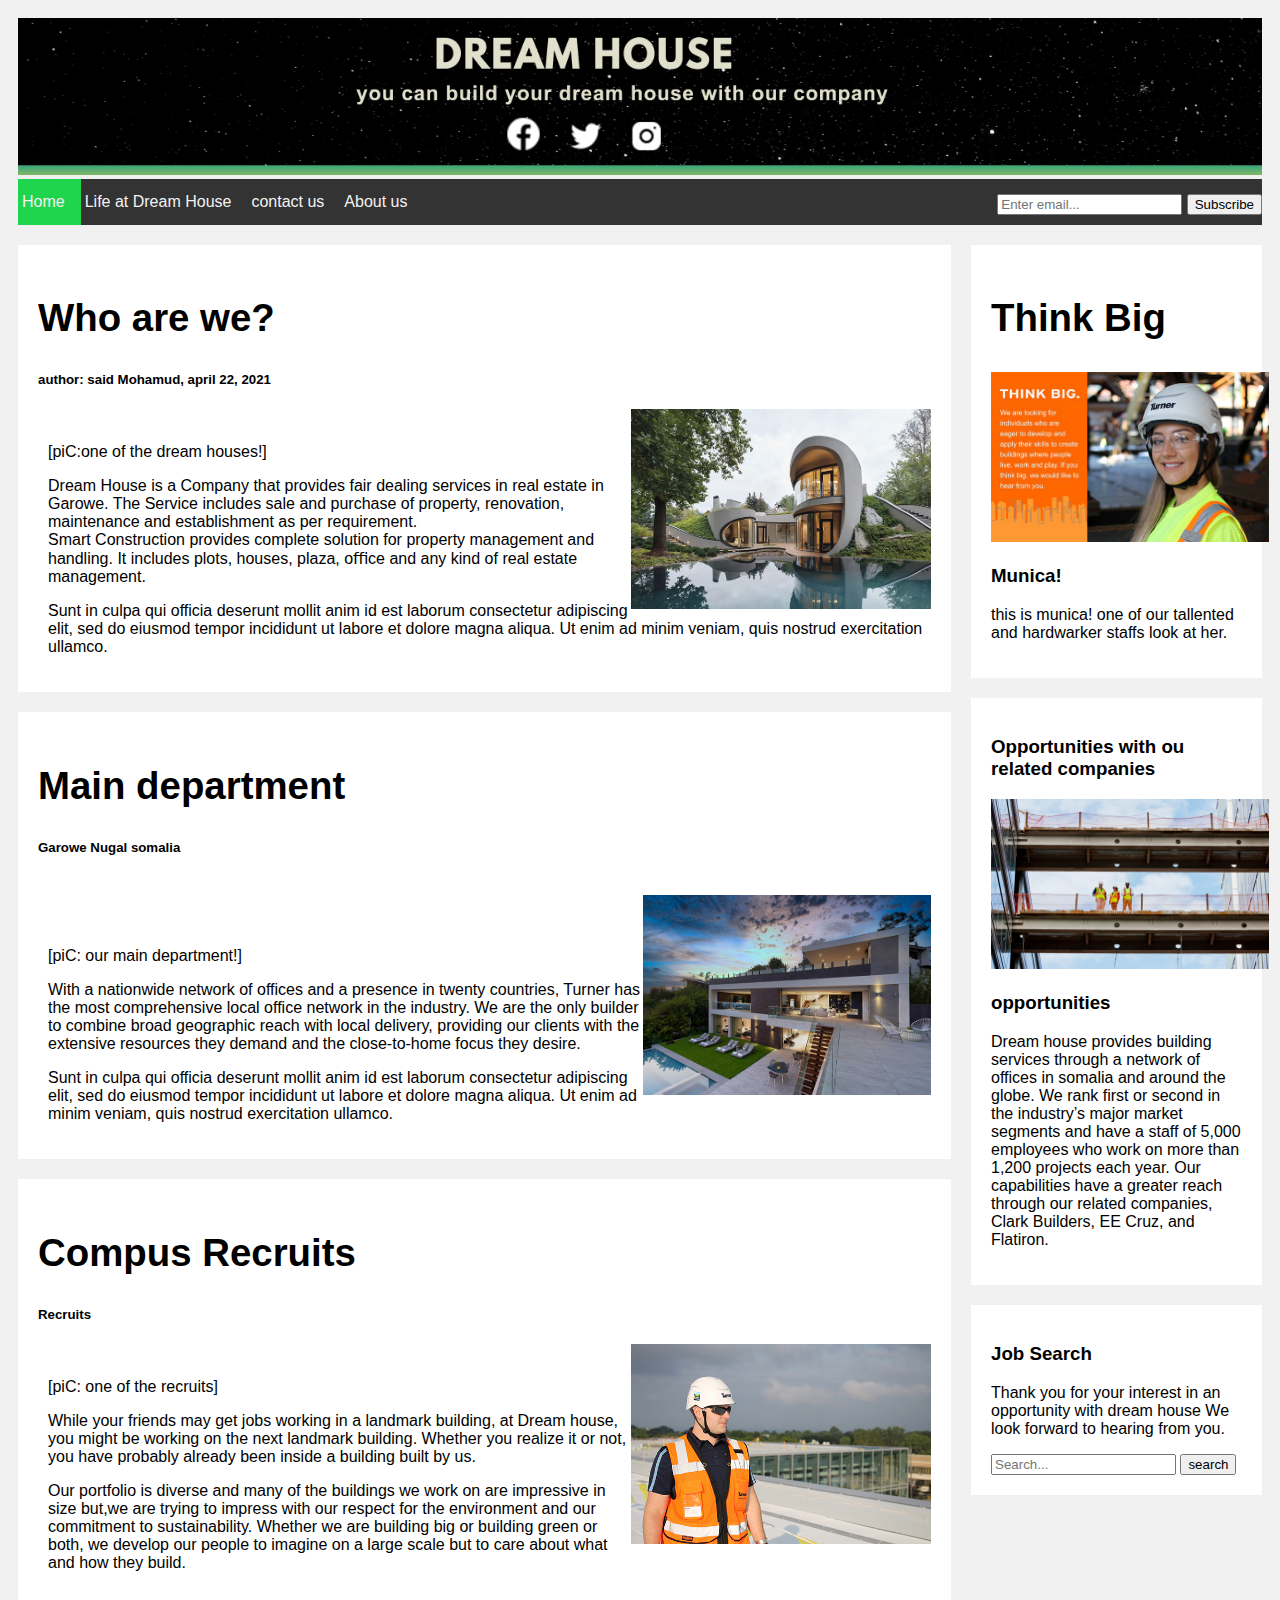
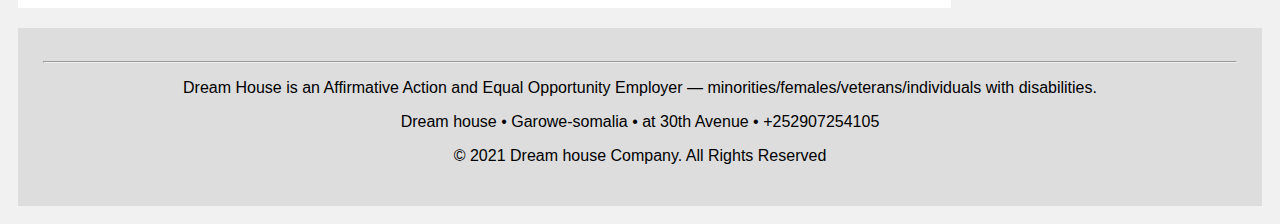
<file: index.html>
<!DOCTYPE html>
<html lang="en">
     <head>
     <title>DREAM HOUSE</title>
     <link rel="stylesheet" href="stylesheet.css">
     <meta charset="utf-8">
     <meta name="viewport" content="width=device-width, initial-scale=1">
     </head>
     <body>
         <div class="header">
     <img class="image_logo" src="logo1.png" alt="dream house logo ">
    </div>
    <div class="navigation">
       <!--<img src="home_50px.png" alt="home icon" class="icon"> --> 
        <a href="index.html" class="active" target="_blank">Home</a>
        <a href="life.html">Life at Dream House</a>
        <a href="contactus.html">contact us</a>
        <a href="aboutus.html">About us</a>
        <form class="form">
        <input type="email" placeholder="Enter email..." >
        <button type="submit" class="button">Subscribe</button>
        </form>
      </div>
      <div class="row">
        <div class="leftcolumn">
          <div class="section">
            <h2>Who are we?</h2>
            <h5>author: said Mohamud, april 22, 2021</h5> 
            <img class="image" src="dreamhouse.jpg" style="height: 200px;" alt="dream house"> <br>
            <p class="pa">[piC:one of the dream houses!] </p>
            <p class="pa">Dream House is a  Company that provides fair dealing services in real estate in Garowe. The Service includes sale and purchase of property, renovation, maintenance and establishment as per requirement.
                <br> Smart Construction provides complete solution for property management and handling. It includes plots, houses, plaza, oﬃce and any kind of real estate management.</p>
            <p class="pa">Sunt in culpa qui officia deserunt mollit anim id est laborum consectetur adipiscing elit, sed do eiusmod tempor incididunt ut labore et dolore magna aliqua. Ut enim ad minim veniam, quis nostrud exercitation ullamco.</p>
         
        </div>
          <div class="section">
            <h2>Main department</h2>
            <h5>Garowe Nugal somalia</h5> <br>
            <img class="image" src="location.jpg" style="height: 200px;" alt="department "> <br> <br>
            
            <p class="pa">[piC: our main department!]</p>
             <p class="pa">With a nationwide network of offices and a presence in twenty countries, Turner has the most comprehensive local office network in the industry. We are the only builder to combine broad geographic reach with local delivery, providing our clients with the extensive resources they demand and the close-to-home focus they desire.</p>
            <p class="pa">Sunt in culpa qui officia deserunt mollit anim id est laborum consectetur adipiscing elit, sed do eiusmod tempor incididunt ut labore et dolore magna aliqua. Ut enim ad minim veniam, quis nostrud exercitation ullamco.</p>
          </div>
          <div class="section">
            <h2>Compus Recruits</h2>
            <h5>Recruits</h5>
            <img class="image" src="recruit.jfif" style="height: 200px;" alt="staff "> <br>
            <P class="pa">[piC: one of the recruits]</P>
            <p class="pa"> While your friends may get jobs working in a landmark building, at Dream house, you might be working on the next landmark building. Whether you realize it or not, you have probably already been inside a building built by us.</p>
           <p class="pa">Our portfolio is diverse and many of the buildings we work on are impressive in size but,we are trying to impress with our respect for the environment and our commitment to sustainability. Whether we are building big or building green or both, we develop our people to imagine on a large scale but to care about what and how they build.</p>
          </div>
        </div>
        <div class="rightcolumn">
            <div class="section">
              <h2>Think Big</h2> 
              <img class="image1" src="aboutpic.jfif" style="height: 170px;" alt="about me"> <br>
              <h3>Munica! </h3>
              <p class="pa1">this is munica! one of our tallented and hardwarker staffs look at her.</p>
            </div>
            <div class="section">
              <h3>Opportunities with ou related companies </h3>
              <img class="image1" src="opportunity.jfif" alt="other companies pic" style="height: 170px;"> <br>
              <h3>opportunities</h3>
              <p>Dream house provides building services through a network of offices in somalia and around the globe. We rank first or second in the industry’s major market segments and have a staff of 5,000 employees who work on more than 1,200 projects each year. Our capabilities have a greater reach through our related companies, Clark Builders, EE Cruz, and Flatiron. </p>
            
            </div>
            <div class="section">
              <h3>Job Search</h3>
              <p>Thank you for your interest in an opportunity with dream house
                 We look forward to hearing from you.</p>
                 <form class="form2">
                     <input type="text" placeholder="Search...">
                     <button type="search" class="button">search</button>
                 </form>

            </div>
            
          </div>
        </div>
        
        <div class="footer">
            <hr>
            <p>Dream House is an Affirmative Action and Equal Opportunity Employer — minorities/females/veterans/individuals
              with disabilities.</p>
            <P>Dream house &#8226; Garowe-somalia &#8226; at 30th Avenue &#8226; +252907254105 </P>
            <p >© 2021 Dream house  Company. All Rights Reserved</p>
        </div>

     </body>









</html>
</file>
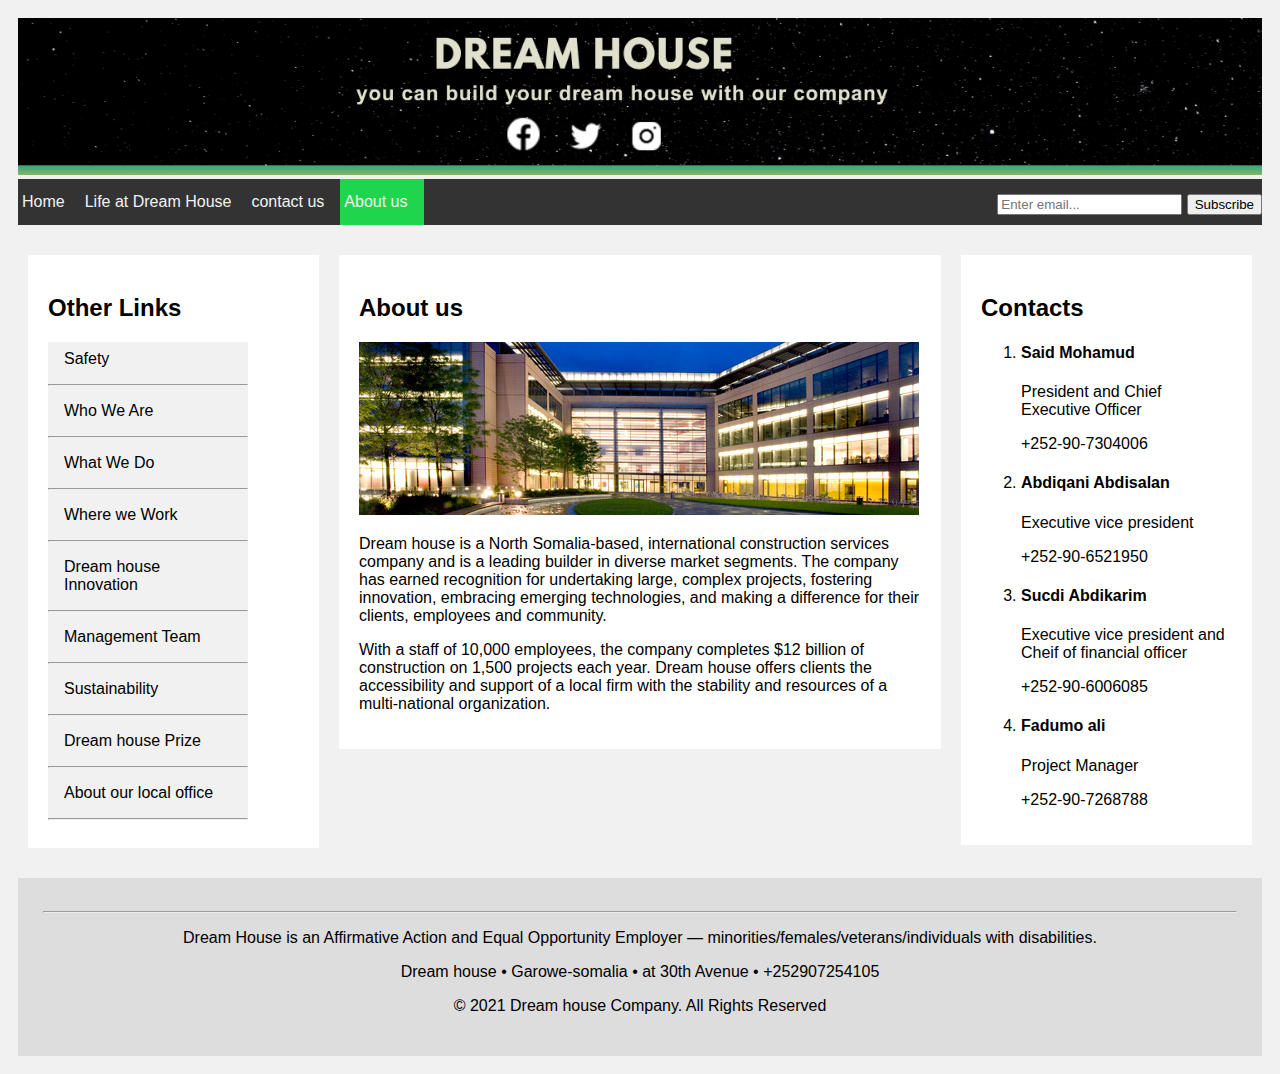
<file: aboutus.html>
<!DOCTYPE html>
<html>
    <head>
            <title>About us</title>
            <link rel="stylesheet" href="stylesheet1.css">
            <meta charset="utf-8">
            <meta name="viewport" content="width=device-width, initial-scale=1">
    </head>
    <body>
        <div class="header">
    <img class="image_logo" src="logo1.png" alt="dream house logo ">
   </div>
   <div class="navigation">
      <!--<img src="home_50px.png" alt="home icon" class="icon"> --> 
       <a href="index.html"  >Home</a>
       <a href="life.html">Life at Dream House</a>
       <a href="contactus.html">contact us</a>
       <a href="aboutus.html" class="active">About us</a>
       <form class="form">
       <input type="email" placeholder="Enter email..." >
       <button type="submit" class="button">Subscribe</button>
       </form>
     </div>

     <div class="row">
        <div class="column side">
            <div class="section">
          <h2> Other Links</h2>
         <ul>
    <li><a href="#">Safety</a></li>  <hr>
    <li><a href="#">Who We Are</a></li>   <hr>
    <li><a href="#">What We Do</a></li>   <hr>
    <li><a href="#">Where we Work</a></li>   <hr>
    <li><a href="#">Dream house Innovation</a></li>   <hr>
    <li><a href="#">Management Team</a></li>   <hr>
    <li><a href="#">Sustainability</a></li>   <hr>
    <li><a href="#">Dream house Prize</a></li>   <hr>
    <li><a href="#">About our local office</a></li>   <hr>
         </ul>
        </div>
        </div>
        
        <div class="column middle">
            <div class="section">
          <h2>About us</h2>
          <img class="image"src="aboutus.jfif" alt="our building"  > <br>
          <p>Dream house is a North Somalia-based, international construction services company and is a leading builder in diverse market segments. The company has earned recognition for undertaking large, complex projects, fostering innovation, embracing emerging technologies, and making a difference for their clients, employees and community.</p>
          <p>With a staff of 10,000 employees, the company completes $12 billion of construction on 1,500 projects each year. Dream house offers clients the accessibility and support of a local firm with the stability and resources of a multi-national organization. </p>
        </div>
        </div>
        
        <div class="column side">
            <div class="section" >
          <h2>Contacts</h2>
         <ol> 
             <li>
         <h4> Said Mohamud</h4>
         <p>President and Chief Executive Officer </p>
          <p>+252-90-7304006 </p> </li>
          <li><h4> Abdiqani Abdisalan</h4>
         <p>Executive vice president</p>
          <p>+252-90-6521950 </p> </li>
          <li><h4> Sucdi Abdikarim </h4>
            <p>Executive vice president and Cheif of financial officer</p>
             <p>+252-90-6006085 </p> </li>
             <li><h4> Fadumo ali</h4>
                <p>Project Manager</p>
                 <p>+252-90-7268788 </p> </li>
        </ol>
        </div>
        </div>
      </div>
      
      <div class="footer">
         
        <hr>
        <p>Dream House is an Affirmative Action and Equal Opportunity Employer — minorities/females/veterans/individuals
          with disabilities.</p>
        <P>Dream house &#8226; Garowe-somalia &#8226; at 30th Avenue &#8226; +252907254105 </P>
        <p >© 2021 Dream house  Company. All Rights Reserved</p>
    </div>
     </body>
</html>
</file>
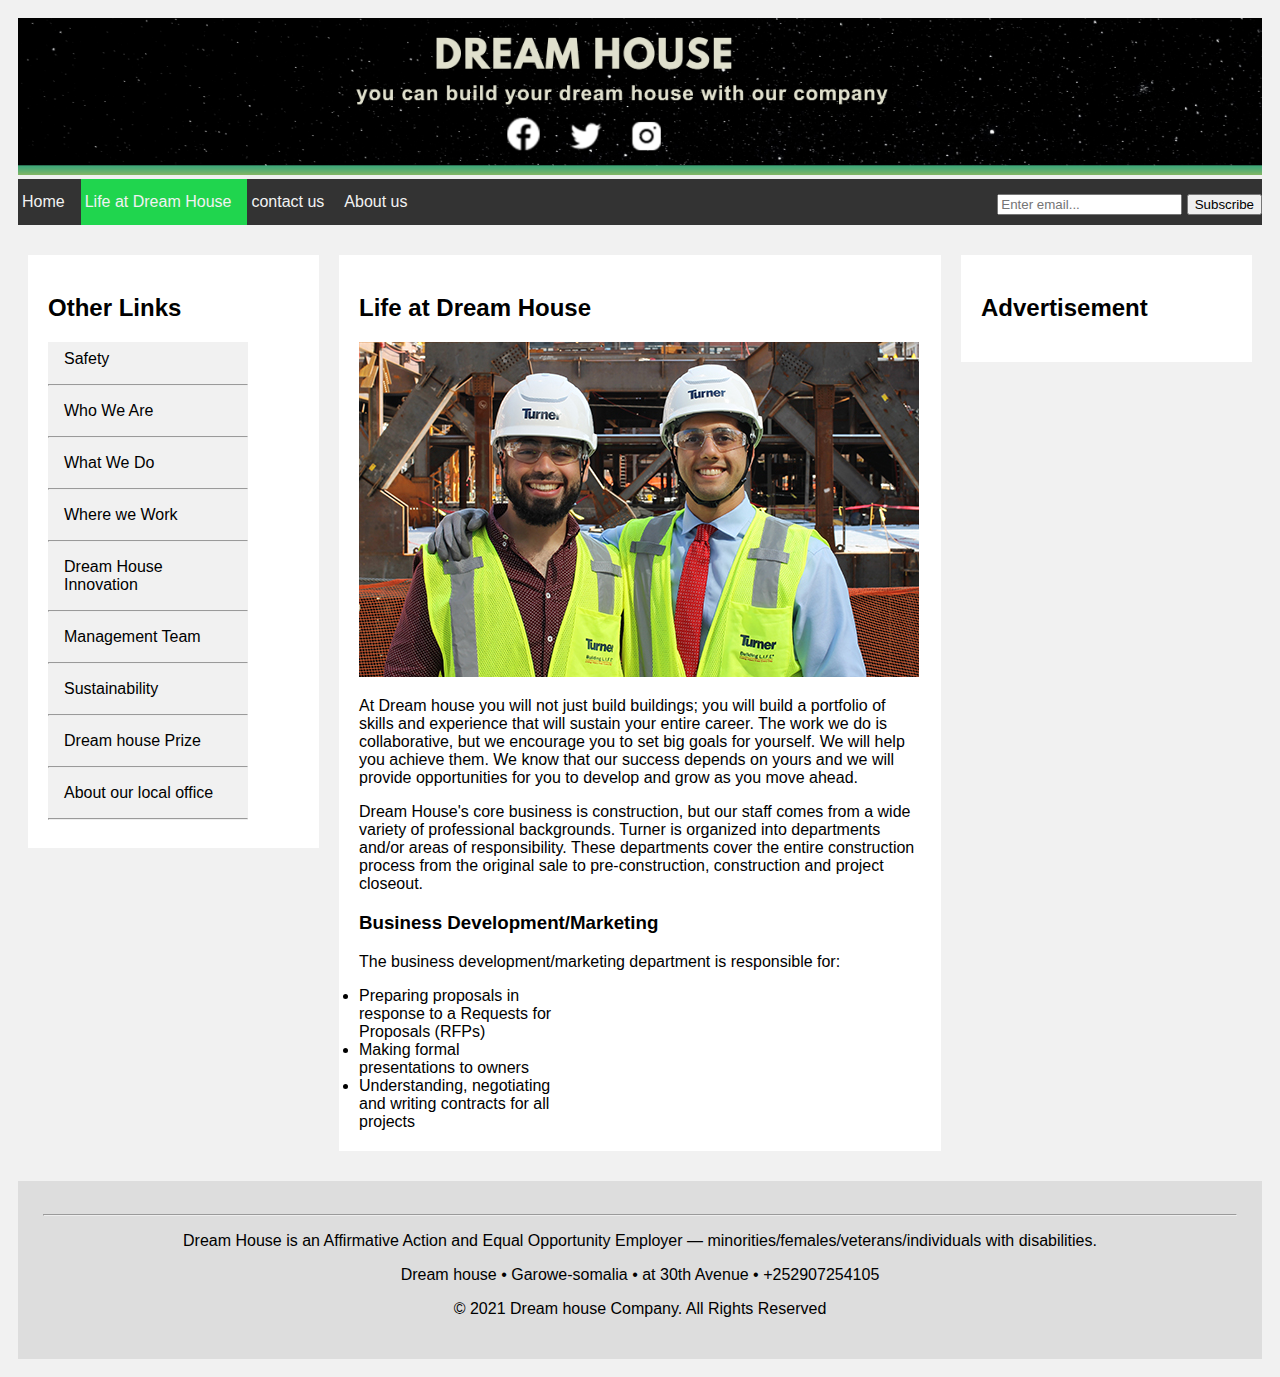
<file: life.html>
<!DOCTYPE html>
<html>
    <head>
            <title>Life at Dream House</title>
            <link rel="stylesheet" href="stylesheet1.css">
            <meta charset="utf-8">
            <meta name="viewport" content="width=device-width, initial-scale=1">
    </head>
    <body>
        <div class="header">
    <img class="image_logo" src="logo1.png" alt="dream house logo ">
   </div>
   <div class="navigation">
      <!--<img src="home_50px.png" alt="home icon" class="icon"> --> 
       <a href="index.html"  target="_blank">Home</a>
       <a href="life.html" class="active">Life at Dream House</a>
       <a href="contactus.html">contact us</a>
       <a href="aboutus.html" >About us</a>
       <form class="form">
       <input type="email" placeholder="Enter email..." >
       <button type="submit" class="button">Subscribe</button>
       
       </form>
     </div>

     <div class="row">
        <div class="column side">
            <div class="section">
          <h2> Other Links</h2>
         <ul>
    <li><a href="#">Safety</a></li>  <hr>
    <li><a href="#">Who We Are</a></li>   <hr>
    <li><a href="#">What We Do</a></li>   <hr>
    <li><a href="#">Where we Work</a></li>   <hr>
    <li><a href="#">Dream House  Innovation</a></li>   <hr>
    <li><a href="#">Management Team</a></li>   <hr>
    <li><a href="#">Sustainability</a></li>   <hr>
    <li><a href="#">Dream house Prize</a></li>   <hr>
    <li><a href="#">About our local office</a></li>   <hr>
         </ul>
        </div>
        </div>
        
        <div class="column middle">
            <div class="section">
          <h2>Life at Dream House</h2>
          <img class="image"src="life.jfif" alt="staff"  > <br>
          <p>At Dream house you will not just build buildings; you will build a portfolio of skills and experience that will sustain your entire career. The work we do is collaborative, but we encourage you to set big goals for yourself. We will help you achieve them. We know that our success depends on yours and we will provide opportunities for you to develop and grow as you move ahead.</p>
        <p>Dream House's core business is construction, but our staff comes from a wide variety of professional backgrounds. Turner is organized into departments and/or areas of responsibility. These departments cover the entire construction process from the original sale to pre-construction, construction and project closeout.</p>
        <h3>Business Development/Marketing</h3>   
        <p>The business development/marketing department is responsible for: </p> 
        <ul class="li1">
            <li>Preparing proposals in response to a Requests for Proposals (RFPs) </li>
            <li>Making formal presentations to owners</li>
            <li>Understanding, negotiating and writing contracts for all projects</li>
        </ul>
    </div>
        </div>
        
        <div class="column side">
            <div class="section" >
         <h2>Advertisement</h2>
        </div>
        </div>
      </div>
      
      <div class="footer">
         
        <hr>
        <p>Dream House is an Affirmative Action and Equal Opportunity Employer — minorities/females/veterans/individuals
          with disabilities.</p>
        <P>Dream house &#8226; Garowe-somalia &#8226; at 30th Avenue &#8226; +252907254105 </P>
        <p >© 2021 Dream house  Company. All Rights Reserved</p>
    </div>
     </body>
</html>
</file>
<file: stylesheet.css>
* {
   box-sizing: border-box;
}

body {
    font-family: Arial;
    padding: 10px;
    background: #f1f1f1;
  }
  /* subscription */
.form {
    float: right;
    margin-top: 15px;
}
 /* webpage  logo */
 
.image_logo {
    width: 100%;
    padding-bottom: 0;
    
}

.navigation {
    overflow: hidden;
    background-color: #333;
  }
  
  /* Style the navigation links */
  .navigation a {
    float: left;
    display: inline-block;
    color: #f2f2f2;
    text-align: center;
    padding: 14px 16px;
    padding-left: 4px;
    text-decoration: none;
   
  }
  
  /* Change color on hover except active one*/
  .navigation a:hover:not(.active) {
    background-color: #ddd;
    color: black;
  }
  /* active webpage */
  .active{
      background-color:#1eec52e0;
     
  }

  
/* Create two unequal columns that floats next to each other */
/* Left column */
.leftcolumn {   
    float: left;
    width: 75%;
  }
  
  /* Right column */
  .rightcolumn {
    float: left;
    width: 25%;
    background-color: #f1f1f1;
    padding-left: 20px;
  }
  
  /* image  */
  .image {
    background-color: #aaa;
    width: auto;
    float: right;
  }
  /* image descriptions */
  .pa {
      padding-left: 10px;
  }
  /* sections  */
  .section {
    background-color: white;
    padding: 20px;
    margin-top: 20px;
  }
  div h2 {
      font-size: 3vw;
  }
  
  /* Clear floats after the columns */
  .row:after {
    content: "";
    display: table;
    clear: both;
  }
  /* search button */
  input[type=text]:focus {
    width: 100%;
    border: 2px solid rgb(179, 169, 169);
    box-sizing: border-box;
    border-radius: 4px;
    font-size: 17px;
    background-color: white;
    background-image: url(search_24px.png);
    background-position: 10px 10px; 
    background-repeat: no-repeat;
    padding: 12px 20px 12px 40px;
  }

  
/* Footer */
.footer {
    padding: 25px;
    text-align: center;
    background: #ddd;
    margin-top: 20px;
  }

  /* Responsive layout - when the screen is less than 800px wide, make the two columns stack on top of each other instead of next to each other */
@media screen and (max-width: 800px) {
  .leftcolumn, .rightcolumn {   
    width: 100%;
    padding: 0;
  }

}
/* Responsive layout - when the screen is less than 400px wide, make the navigation links stack on top of each other instead of next to each other */
@media screen and (max-width: 400px) {
  .navigation a {
    float: none;
    width: 100%;
  }
  .image_logo{
    display: none;

  }
  .image{
    width: 100%;
  }
}
</file>
<file: stylesheet1.css>
* {
    box-sizing: border-box;
 }
 
 body {
     font-family: Arial;
     padding: 10px;
     background: #f1f1f1;
   }
   /* subscription */
 .form {
     float: right;
     margin-top: 15px;
 }
  /* webpage  logo */
  
 .image_logo {
     width: 100%;
     padding-bottom: 0;
     
 }

 
.navigation {
    overflow: hidden;
    background-color: #333;
  }
  
  /* Style the navigation links */
  .navigation a {
    float: left;
    display: inline-block;
    color: #f2f2f2;
    text-align: center;
    padding: 14px 16px;
    padding-left: 4px;
    text-decoration: none;
   
  }
  
  /* Change color on hover except active one*/
  .navigation a:hover:not(.active) {
    background-color: #ddd;
    color: black;
  }
  /* active webpage */
  .active{
      background-color:#1eec52e0;
     
  }
  .image {
      width: auto;
  }
  /* the second list*/
  .li1{
      list-style-type: disc;
      background-color: white;
  }
  /* section */
  .section {
    background-color: white;
    padding: 20px;
    margin-top: 20px;
  }
  .column {
    float: left;
    padding: 10px;
}
.column.side{
    width: 25%;
}
.column.middle {
    width: 50%;
}
/* Clear floats after the columns */
.row:after {
    content: "";
    display: table;
    clear: both;
  }

  ul {
      list-style-type: none;
      margin: 0;
      padding: 0;
      width: 200px;
      background-color: #f1f1f1;

  }

  ul li a  {
      display: block;
      color: #000;
     padding: 8px 16px;
     text-decoration: none;
  }
  ul li a:hover{
      background-color: #555;
      color: white;
  }
  /* form*/
  .form1 {
    width: 100%;
    border: 2px solid rgb(179, 169, 169);
    box-sizing: border-box;
    border-radius: 4px;
    font-size: 17px;
    background-color: white;
    padding: 12px 20px 12px 40px;
  }
  /* buttons*/
  .button1 {
    background-color: #08bada;
  border: none;
  color: white;
  padding: 16px 32px;
  text-decoration: none;
  margin: 4px 2px;
  cursor: pointer;
  float: right;

  }
  /* Footer */
.footer {
    padding: 25px;
    text-align: center;
    background: #ddd;
    margin-top: 20px;
  }

    /* Responsive layout - when the screen is less than 800px wide, make the two columns stack on top of each other instead of next to each other */
@media screen and (max-width: 800px) {
  .column.side,.column.middle {   
    width: 100%;
    padding: 0;
  }

}
/* Responsive layout - when the screen is less than 400px wide, make the navigation links stack on top of each other instead of next to each other */
@media screen and (max-width: 400px) {
  .navigation a {
    float: none;
    width: 100%;
  }
  .image_logo{
    display: none;

  }
  .image{
    width: 100%;
  }
}
</file>
